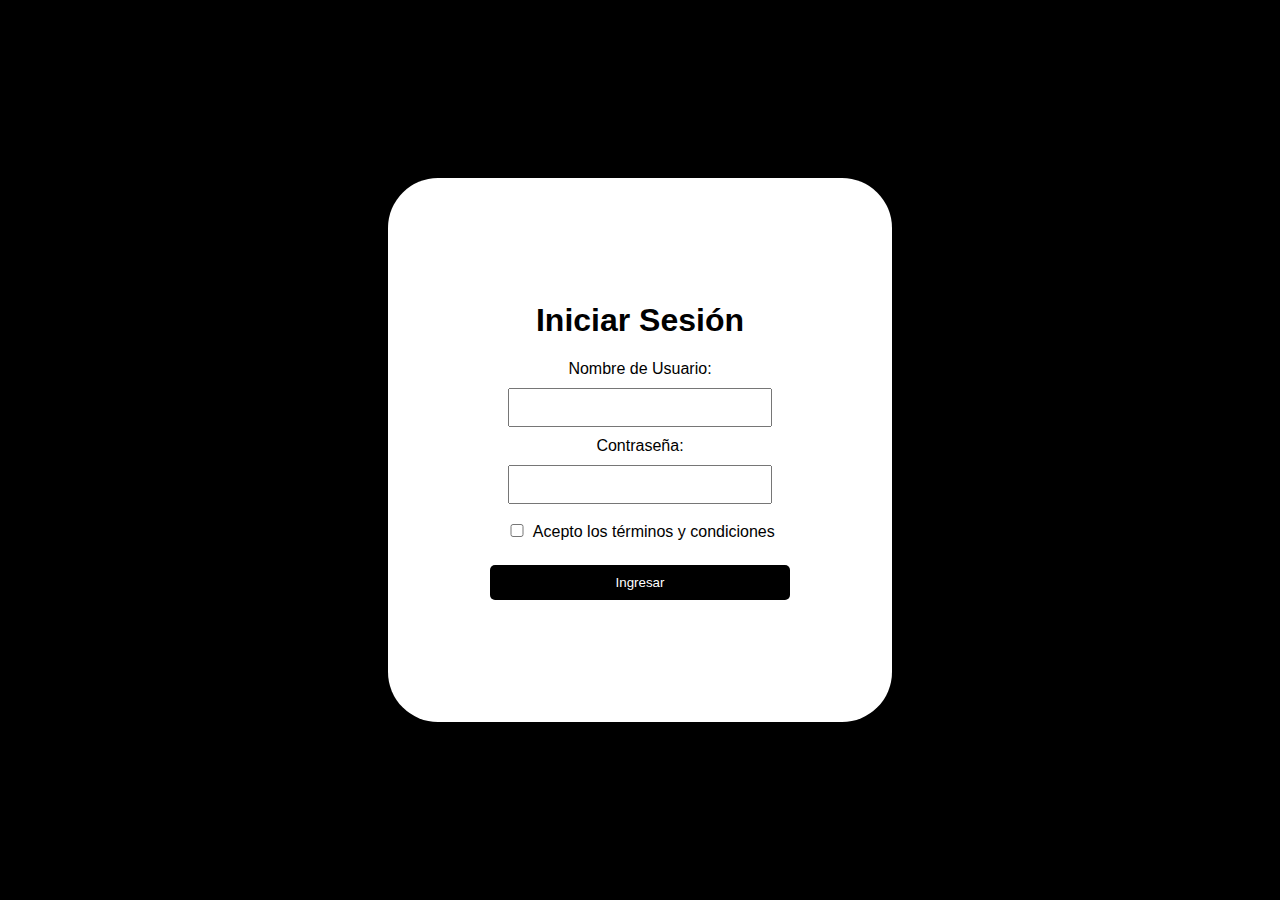
<file: index.html>
<!DOCTYPE html>
<html lang="es">
<head>
    <meta charset="UTF-8">
    <meta name="viewport" content="width=device-width, initial-scale=1.0">
    <title>Login</title>
    <link rel="stylesheet" href="style.css">
</head>
<body id="index">
    <div class="login-container">
        <h1>Iniciar Sesión</h1>
        <form id="loginForm" action="home.html" onsubmit="return validarFormulario()">
            <label for="username">Nombre de Usuario:</label>
            <input type="text" id="username" name="username" required>
            <label for="password">Contraseña:</label>
            <input type="password" id="password" name="password" required>
            <div>      
            <label for="checkbox">
            <input type="checkbox" id="checkbox" name="checkbox"  onclick="mostrarInputsDinamicos()"> Acepto los términos y condiciones
            </label> 
             </div><br>
              <div id="input-container"> </div>
           
          <button type="submit">Ingresar</button>
          
        </form>
       
      <div id="resultado-fecha" style="margin-top: 20px; color: red;"></div>
    </div>
    <script src="script.js"></script>
</body>
</html>
</file>
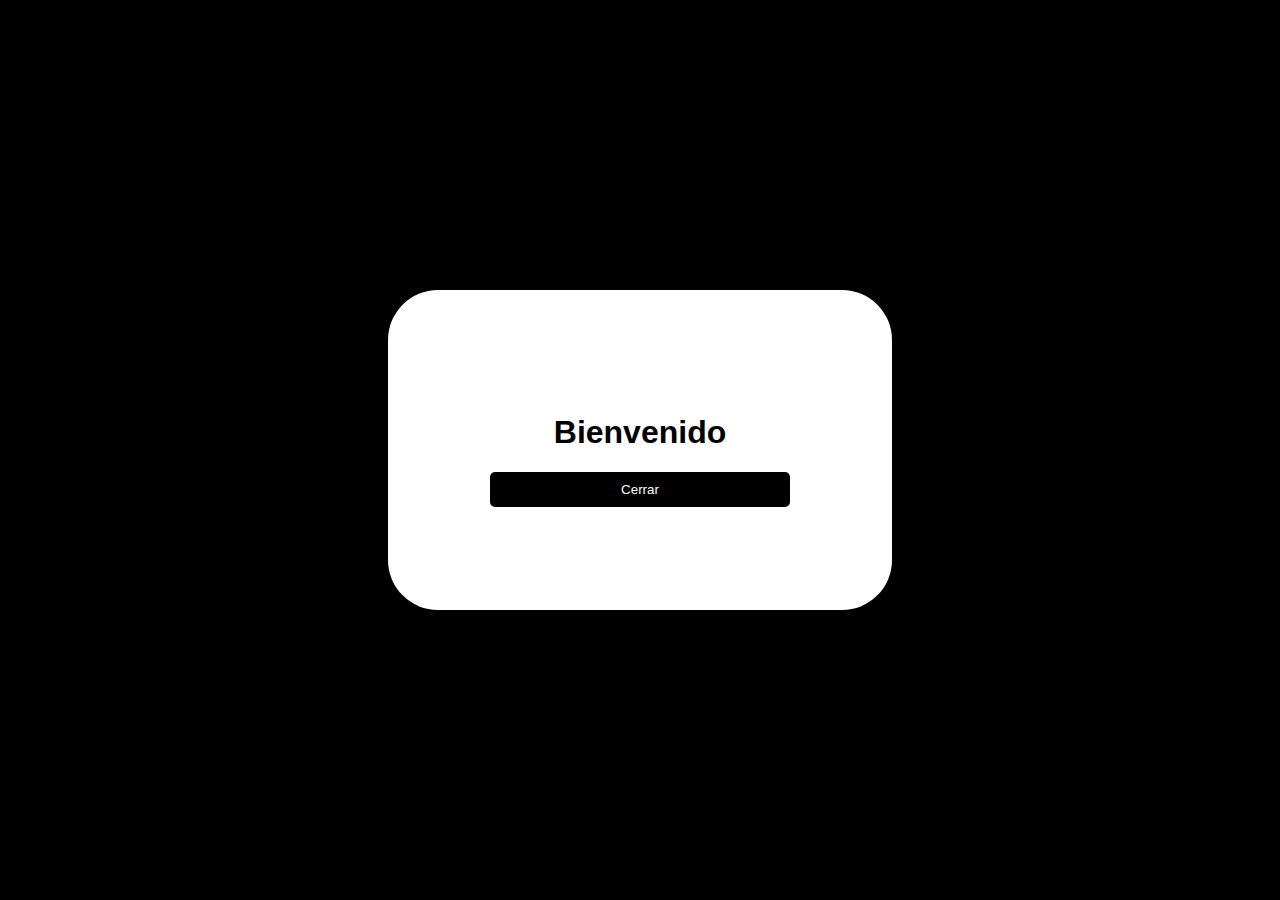
<file: home.html>
<!DOCTYPE html>
<html lang="es">
<head>
    <meta charset="UTF-8">
    <meta name="viewport" content="width=device-width, initial-scale=1.0">
    <title>Home</title>
    <link rel="stylesheet" href="style.css">
    <script src="script.js"></script>
</head>
<body id="home">
  <div id="loader-container">
   <div id="loader"></div>
  </div>
    <div class="container">
        <h1>Bienvenido </h1>
        
      <button  onclick="location.href='landing.html'">
        Cerrar
      </button>
    </div>
</body>
</html>
</file>
<file: style.css>
body#index, #home {
    font-family: Arial, sans-serif;
    background-color: #000000;
    margin: 0;
    padding: 0;
    display: flex;
    justify-content: center;
    align-items: center;
    height: 100vh;
}

body {
  background-color: white;
  margin: 0;
  padding: 0;
  font-family: Arial, sans-serif;
}

.login-container, .landing-container {
    background-color: #ffffff;
    padding: 8%;
    border-radius: 50px;
    box-shadow: 0 0 10px rgba(0, 0, 0, 0.1);
    text-align: center;
    width:20%;
    min-width: 300px;
    min-height: 300px;
}

.container{
    background-color: #ffffff;
    padding: 8%;
    border-radius: 50px;
    box-shadow: 0 0 10px rgba(0, 0, 0, 0.1);
    text-align: center;
    width:20%;
    min-width: 300px;
}

input {
    
    width: 80%;
    padding: 10px;
    margin: 10px 0;
    text-align: center;
}

button {
    padding: 10px 20px;
    background-color: #000000;
    color: white;
    border: none;
    border-radius: 5px;
    cursor: pointer;
    width: 100%;
    min-width: 150px;
}

button:hover {
    background-color: #525558;
}

#checkbox {
    width:8%;
}
 
h2{
  color:black;
}

.botonFecha {
   width: 20%;
  
}

#loginForm {
    width:100%;
}

/*Circilo de carga*/

#loader-container{
  background-color: #ffffff;
  z-index:10000;
  height:100%;
  width: 100%;
  position:fixed;
  -webkit-transition:all 1s ease;
  -o-transition:all 1s ease;
  transition:all 1s ease;
}

#loader {
    border: 8px solid #f3f3f3;
    border-top: 8px solid #3498db;
    border-radius: 50%;
    width: 60px;
    height: 60px;
    animation: spin 1s linear infinite;
    position:absolute;
    top:0;
    Left:0;
    right:0;
    bottom:0;
    margin:auto;
      
}

@keyframes spin {
    0% {
        transform: rotate(0deg);
    }
    100% {
        transform: rotate(360deg);
    }
}

.logo {
  max-width: 280px;
  width: 30%;
  margin:40px;
  margin-left: 43%;
  }

header{
    
    white-space: nowrap;
    background-color: #000000;
    width: 100%;
    border-radius:25px; 
    top: -20px;
    left: 0px;
   
}

.nav {
  
  align-items: center;
  justify-content: center;
  
}

.fotoPrincipal{
  top:-15px;
  height: 70vh;
  position:relative;
  z-index: -1;
  display: block; 
  margin-left: 22%; 
  margin-right: auto;
  border-radius:10px;
 
}
.container-img {
    display: flex;
    justify-content: center;
    align-items: center; 
    margin:10px;
    
}
p{
  color: black;
}

.container-texto{
  display:block;
  text-align: center;
  max-width: 80%;
  font-family: 'Roboto', sans-serif;
  font-size: 22px;
  line-height: 1.6;
  margin: auto;
  padding:5px;
  
}

h1{
  text-align: center;
}

nav{
  background-color: white;
  height: 100px;
  bottom: -80px;
  text-align: center;
  padding:5px;
  justify-content: center;
  
}

nav span{
    margin: 5%;
    color: Black;
    font-weight: bold;
    font-family: 'Roboto', sans-serif;
    font-size: 25px;
}

nav span:hover{
    color: gray;
    user-select: none;
    cursor: pointer;
}

.container-video{
    display: flex;
    justify-content: center;
    align-items: center; 
    margin-right: auto; 
    max-width: 100%; 
    height: auto;
    padding:20px;
    
}

footer {
   background-color: Black;
   height: 100x;
   padding:10px;
}

.boton{
  padding: 10px 20px;
  border-radius: 5px;
  cursor: pointer;
  display: inline-block;
  
}

.redes{
  margin: 10px;
  cursor:pointer;
  height: 35px;
}

h3{
  color: White;
}
.container-redes{
  margin:5px;
  
}

/*Popup 10 seg*/

 .popup-fondo {
      display: none; 
      position: fixed;
      top: 0;
      left: 0;
      width: 100%;
      height: 100%;
      background-color: rgba(0, 0, 0, 0.7); 
      justify-content: center;
      align-items: center;
    }

   
    .popup-container {
      background-color: white;
      padding: 20px;
      border-radius: 10px;
      max-width: 400px;
      width: 100%;
      text-align: center;
      position: relative;
    }

 
    .close-btn {
      position: absolute;
      padding:2px;
      right: 10px;
      font-size: 20px;
      background-color: black;
      color: white;
      border: none;
      cursor: pointer;
      border-radius: 20%;
      width: 30px;
      height: 30px;
    }

 /* Estilos para el fondo del popup cookies */

    .cookie-fondo{
      display: none; 
      position: fixed;
      top: 0;
      left: 0;
      width: 100%;
      height: 100%;
      background-color: rgba(0, 0, 0, 0.7);
      justify-content: center;
      align-items: center;
    }

   
    .cookie-container {
      background-color: white;
      padding: 20px;
      border-radius: 10px;
      max-width: 400px;
      width: 100%;
      text-align: center;
      position: relative;
    }

    
    .accept-btn {
      margin-top: 10px;
      padding: 10px 20px;
      background-color: black;
      color: white;
      border: none;
      border-radius: 5px;
      cursor: pointer;
    }

    /* Bloquear scroll */
    body.scroll-blocked {
      overflow: hidden; /* Desactiva el scroll */
    }

/* Productos*/


#productosContainer {
    display: flex;
    flex-wrap: wrap;
    gap: 3%;
    justify-content: center;
    max-width: 3000px;
    margin:30px;
}

.card {
    border: 1px solid #cccccc;
    background-color: white;
    border-radius: 8px;
    padding: 10px;
    margin: 10px;
    width: 20%; /* Si 100% es una card y ademas tengo en cuenta el gap */
    height: 50%;
    box-sizing: border-box;
    text-align: center;
    box-shadow: 0 2px 5px rgba(0, 0, 0, 0.3);
    min-width: 150px;
}

.card img {
    width: 100%;
    height: 55%;
}

.card h3 {
    margin: 0 0;
    font-size: 14px;
}

.card p {
    margin: 2% 0;
    font-size: 14px;
}

.card .precio {
    font-weight: bold;
   
    font-size: 14px;
}

.card .stock {
    font-weight: bold;
    font-size: 14px;
}

/*Discografia*/

.container-canciones{
    display: flex;
    max-width: 320px;
    padding:5%;
    }

.canciones{
   margin:20px;
   float: left;
   width: 100%;
}


/*Letras*/

.letrascontainer{
      
      text-align: center;
     
      width: 40%;
      border-radius: 8px;
      margin:25px;
      padding:20px;   
      margin-left: 31%;
}

.container-buscador{
  text-align: center;
  margin-left: 33%;
  background-color: #ffffff;
}

.buscador{
  width: 50%;
  margin:25px;
  padding:20px;
  text-align: center;
  justify-content: center;
  
}

/*Modo Oscuro*/

@media (prefers-color-scheme: dark) {
  header { background-color: #727272; 
   } 
    footer{
     background-color:#727272;  
    }
   
   button, .accept-btn{
     background-color: #727272;
   }
  
   body , nav {
    background-color:lightgray;
   }
.container-buscador {
  background-color:lightgray;
}
 
     
 }

 /*Ajax*/

 #contentContainer {
  margin:50px; 
  padding: 50px;
  background-color: white;
  border-radius: 8px;
  box-shadow: 0 4px 8px rgba(0, 0, 0, 0.1);
  transition: opacity 0.3s;
  
}

/* Transición suave para contenido cargado */
#contentContainer div {
  font-size: 18px;
  color: #beb5bb;
  margin: 0;
}

/* Alinear el contenedor y hacerlo responsivo */
#contentContainer {
  max-width: 800px;
  margin: 0 auto;
}

.botonD{
  display: inline-block;
  padding: .7rem 1.5rem;
  margin: .7rem;
  width:15%;
}

.contenedorVideos{
  margin-left: 10%;
 padding:2%;
 display: flex;
 justify-content: center;
 align-items: center; 
}

.nav-icon , .nav-toggle{
  display: none; /* Ocultamos los iconos en pantallas grandes */
}
.nav-menu {
  list-style-type: none;
  margin: 15px;
  padding: 0;
  display: flex;
  justify-content: space-around;
}
.nav-menu li {
  display: inline-block;
}
@media (max-width: 1024px) {
  .nav-text {
      display: none; /* Ocultamos el texto */
  }
  .nav-icon {
      display: inline-block; /* Mostramos los iconos */
  }
}

/* Pantallas pequeñas (menos de 768px) */
@media (max-width: 480px) {
  .nav-menu {
      display: none; /* Ocultamos el menú */
  }

  .nav-toggle {
      display: block;
      cursor: pointer;
      color: white;
      font-size: 24px;
      ;

  }

  .container-buscador{
    margin-left: 15%;
  }

  .nav-menu.active {
      display: flex;
      flex-direction: column;
      position: absolute;
      left: 43%;
      bottom: 160px;
      background-color: white;
  }

  .nav-menu li {
      text-align: center;
      margin: 5px 0;
  }
  .login-container, .landing-container {
    width:0;
    
    }

    .contenedorVideos{
      margin-left: 5%;
         }
.boton{
  padding: 0 0;
}
.logo{
  margin-left: 35%;
  }

  #contentContainer{
    padding: 0;
  }

}
</file>
